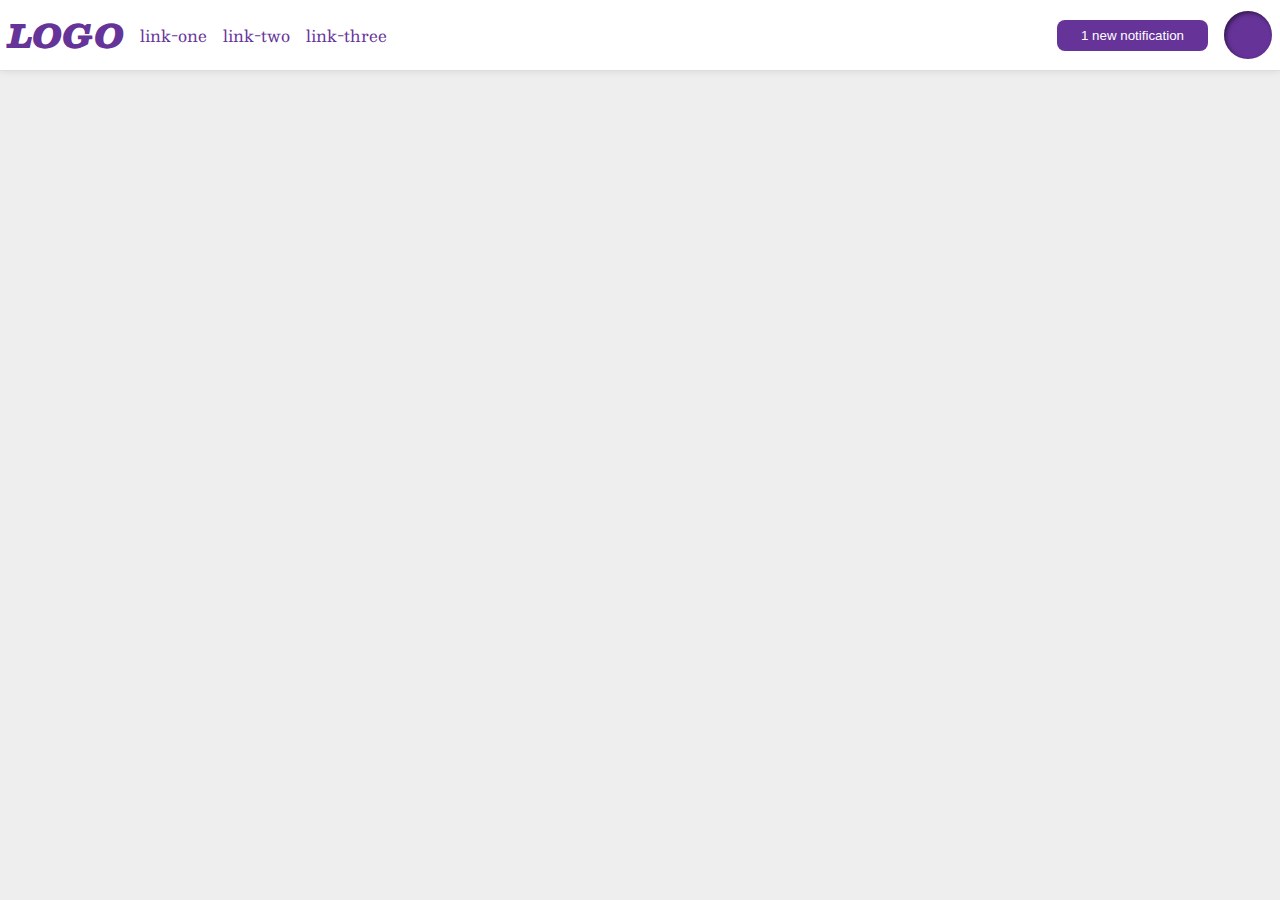
<file: flex/03-flex-header-2/index.html>
<!DOCTYPE html>
<html lang="en">
  <head>
    <meta charset="UTF-8">
    <meta http-equiv="X-UA-Compatible" content="IE=edge">
    <meta name="viewport" content="width=device-width, initial-scale=1.0">
    <title>Flex Header 2</title>
    <link rel="stylesheet" href="style.css">
  </head>
  <body>
    <div class="header">
      <div class="left">
        <div class="logo">
          LOGO
        </div>
        <ul class="links">
          <li><a href="google.com">link-one</a></li>
          <li><a href="google.com">link-two</a></li>
          <li><a href="google.com">link-three</a></li>
        </ul>
      </div>
      <div class="right">
        <button class="notifications">
          1 new notification
        </button>
        <div class="profile-image"></div>
      </div>
    </div>
  </body>
</html>
</file>
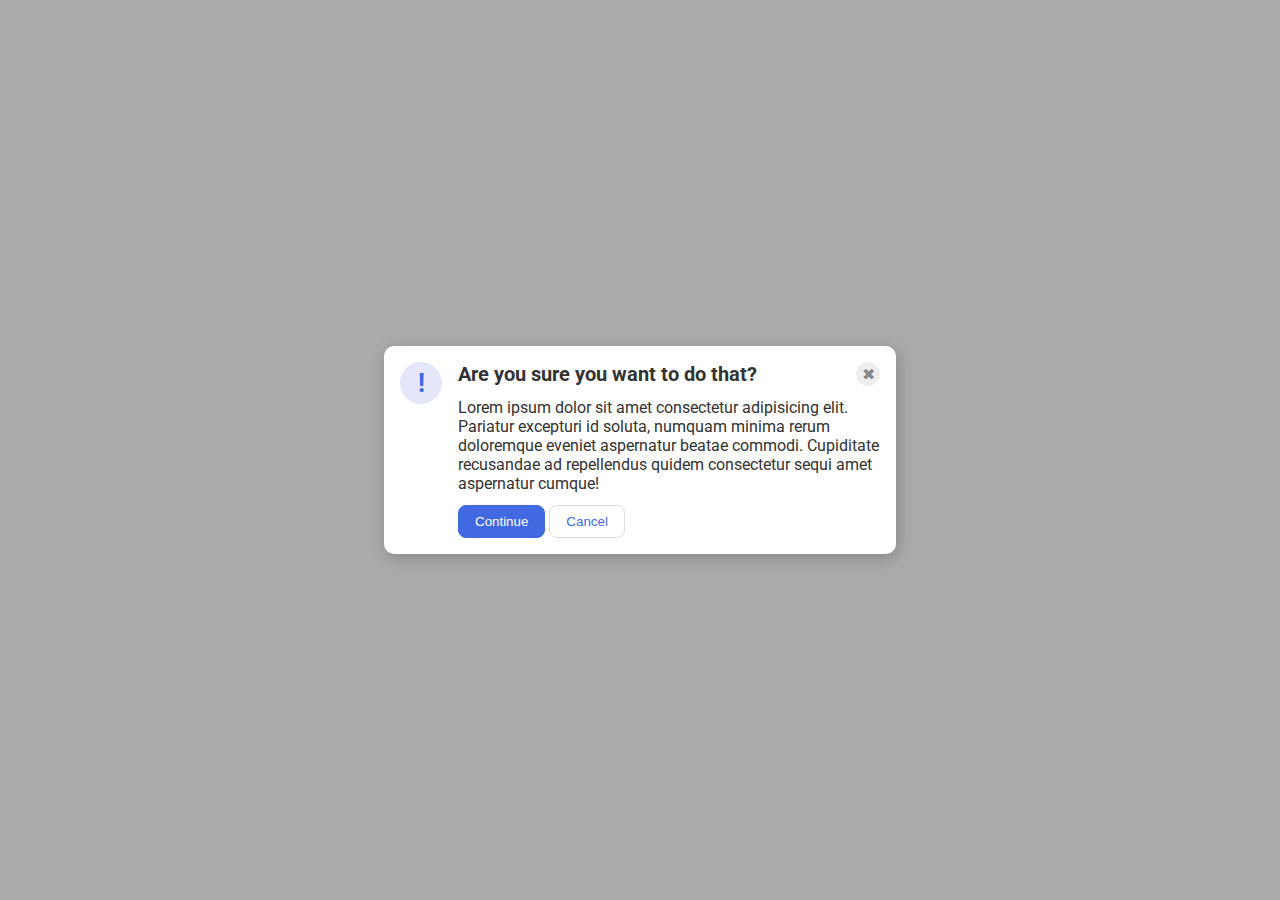
<file: flex/05-flex-modal/index.html>
<!DOCTYPE html>
<html lang="en">
  <head>
    <meta charset="UTF-8">
    <meta http-equiv="X-UA-Compatible" content="IE=edge">
    <meta name="viewport" content="width=device-width, initial-scale=1.0">
    <link rel="stylesheet" href="style.css">
    <title>Modal</title>
  </head>
  <body>
    <div class="modal">
      <div class="icon">!</div>
      <div class="right-side">
          <div class="header">Are you sure you want to do that?
            <button class="close-button">✖</button>
          </div>
        <div class="text">Lorem ipsum dolor sit amet consectetur adipisicing elit. Pariatur excepturi id soluta, numquam minima rerum doloremque eveniet aspernatur beatae commodi. Cupiditate recusandae ad repellendus quidem consectetur sequi amet aspernatur cumque!</div>
        <div class="buttons">
          <button class="continue">Continue</button>
          <button class="cancel">Cancel</button>
        </div>
      </div>
    </div>
  </body>
</html>
</file>
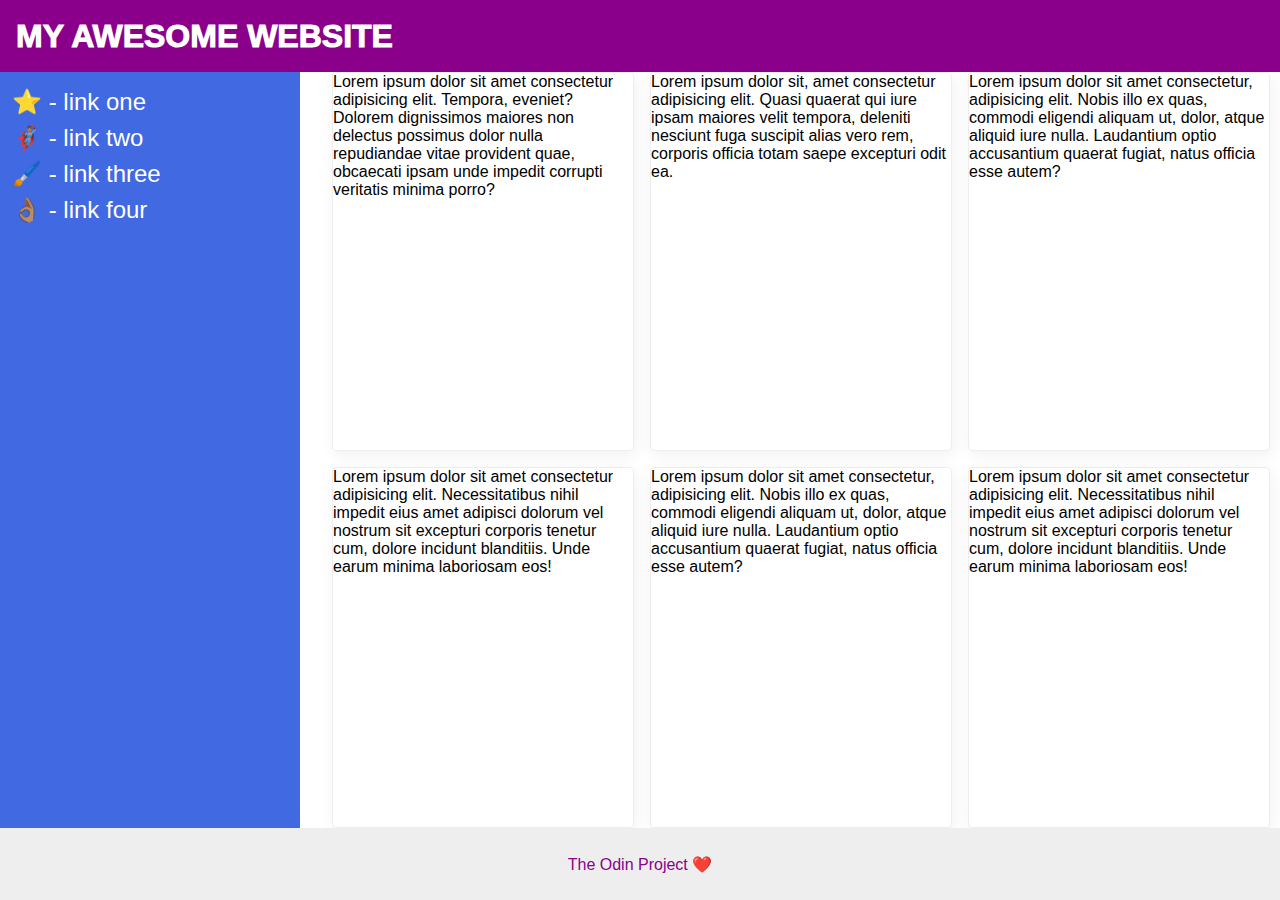
<file: flex/07-flex-layout-2/index.html>
<!DOCTYPE html>
<html lang="en">
  <head>
    <meta charset="UTF-8">
    <meta http-equiv="X-UA-Compatible" content="IE=edge">
    <meta name="viewport" content="width=device-width, initial-scale=1.0">
    <title>The Holy Grail</title>
    <link rel="stylesheet" href="style.css">
  </head>
  <body>
    <div class="header">
      MY AWESOME WEBSITE
    </div>
    
    <div class="middle">
      <div class="sidebar">
        <ul>
          <li><a href="#">⭐ - link one</a></li>
          <li><a href="#">🦸🏽‍♂️ - link two</a></li>
          <li><a href="#">🖌️ - link three</a></li>
          <li><a href="#">👌🏽 - link four</a></li>
        </ul>
      </div>
  
      <div class="cards">
        <div class="card">Lorem ipsum dolor sit amet consectetur adipisicing elit. Tempora, eveniet? Dolorem dignissimos maiores non delectus possimus dolor nulla repudiandae vitae provident quae, obcaecati ipsam unde impedit corrupti veritatis minima porro?</div>
        <div class="card">Lorem ipsum dolor sit, amet consectetur adipisicing elit. Quasi quaerat qui iure ipsam maiores velit tempora, deleniti nesciunt fuga suscipit alias vero rem, corporis officia totam saepe excepturi odit ea.</div>
        <div class="card">Lorem ipsum dolor sit amet consectetur, adipisicing elit. Nobis illo ex quas, commodi eligendi aliquam ut, dolor, atque aliquid iure nulla. Laudantium optio accusantium quaerat fugiat, natus officia esse autem?</div>
        <div class="card">Lorem ipsum dolor sit amet consectetur adipisicing elit. Necessitatibus nihil impedit eius amet adipisci dolorum vel nostrum sit excepturi corporis tenetur cum, dolore incidunt blanditiis. Unde earum minima laboriosam eos!</div>
        <div class="card">Lorem ipsum dolor sit amet consectetur, adipisicing elit. Nobis illo ex quas, commodi eligendi aliquam ut, dolor, atque aliquid iure nulla. Laudantium optio accusantium quaerat fugiat, natus officia esse autem?</div>
        <div class="card">Lorem ipsum dolor sit amet consectetur adipisicing elit. Necessitatibus nihil impedit eius amet adipisci dolorum vel nostrum sit excepturi corporis tenetur cum, dolore incidunt blanditiis. Unde earum minima laboriosam eos!</div>
      </div>
    </div>
    
    <div class="footer">
      The Odin Project ❤️
    </div>
  </body>
</html>
</file>
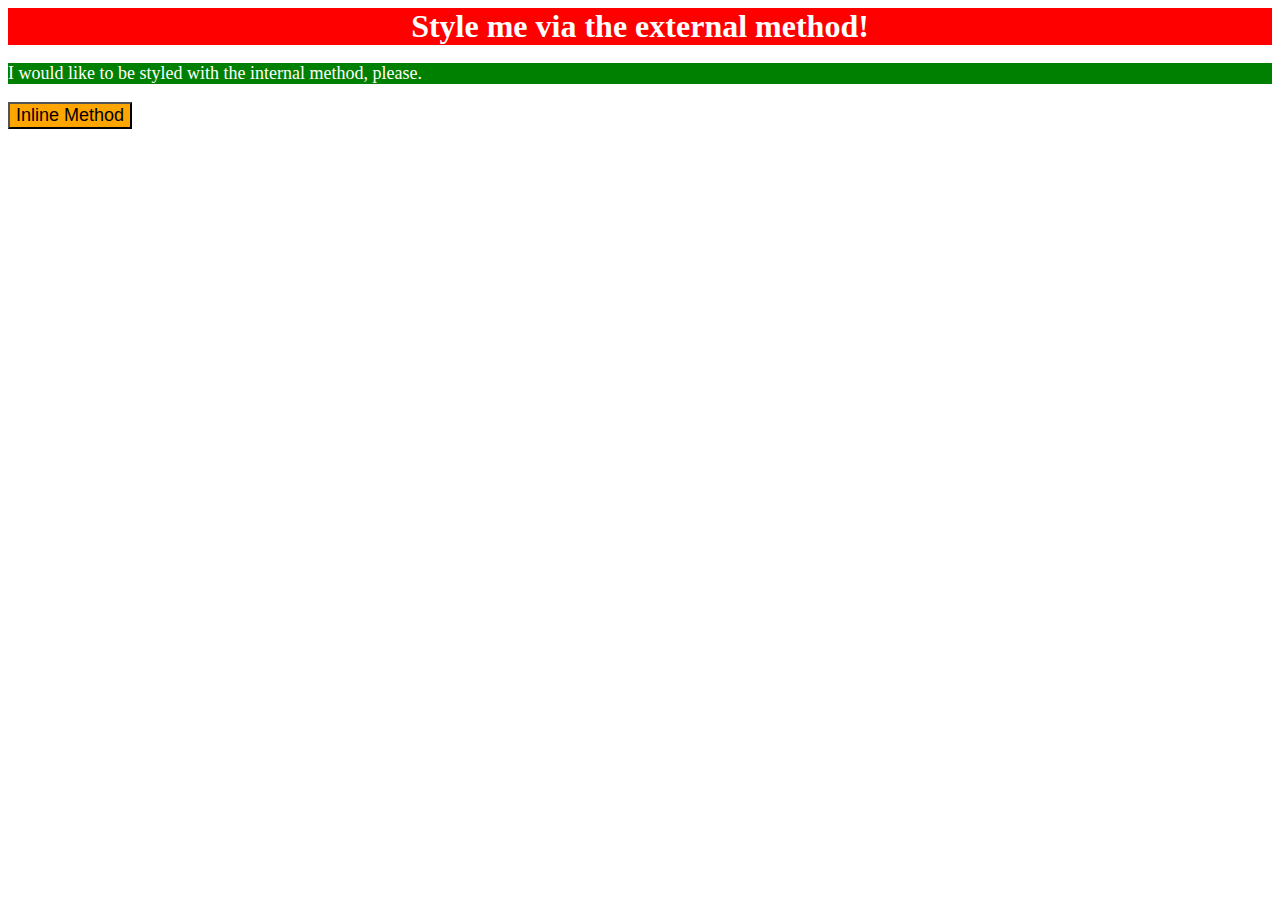
<file: foundations/01-css-methods/index.html>
<!DOCTYPE html>
<html lang="en">
  <head>
    <meta charset="UTF-8">
    <meta http-equiv="X-UA-Compatible" content="IE=edge">
    <meta name="viewport" content="width=device-width, initial-scale=1.0">
    <title>Methods for Adding CSS</title>
    <link rel="stylesheet" href="style.css">

    <style>
      p {
        background-color: green;
        color: white;
        font-size: 18px;
      }
    </style>
  </head>
  <body>
    <div>Style me via the external method!</div>
    <p>I would like to be styled with the internal method, please.</p>
    <button style="background-color: orange; font-size: 18px;">Inline Method</button>
  </body>
</html>
</file>
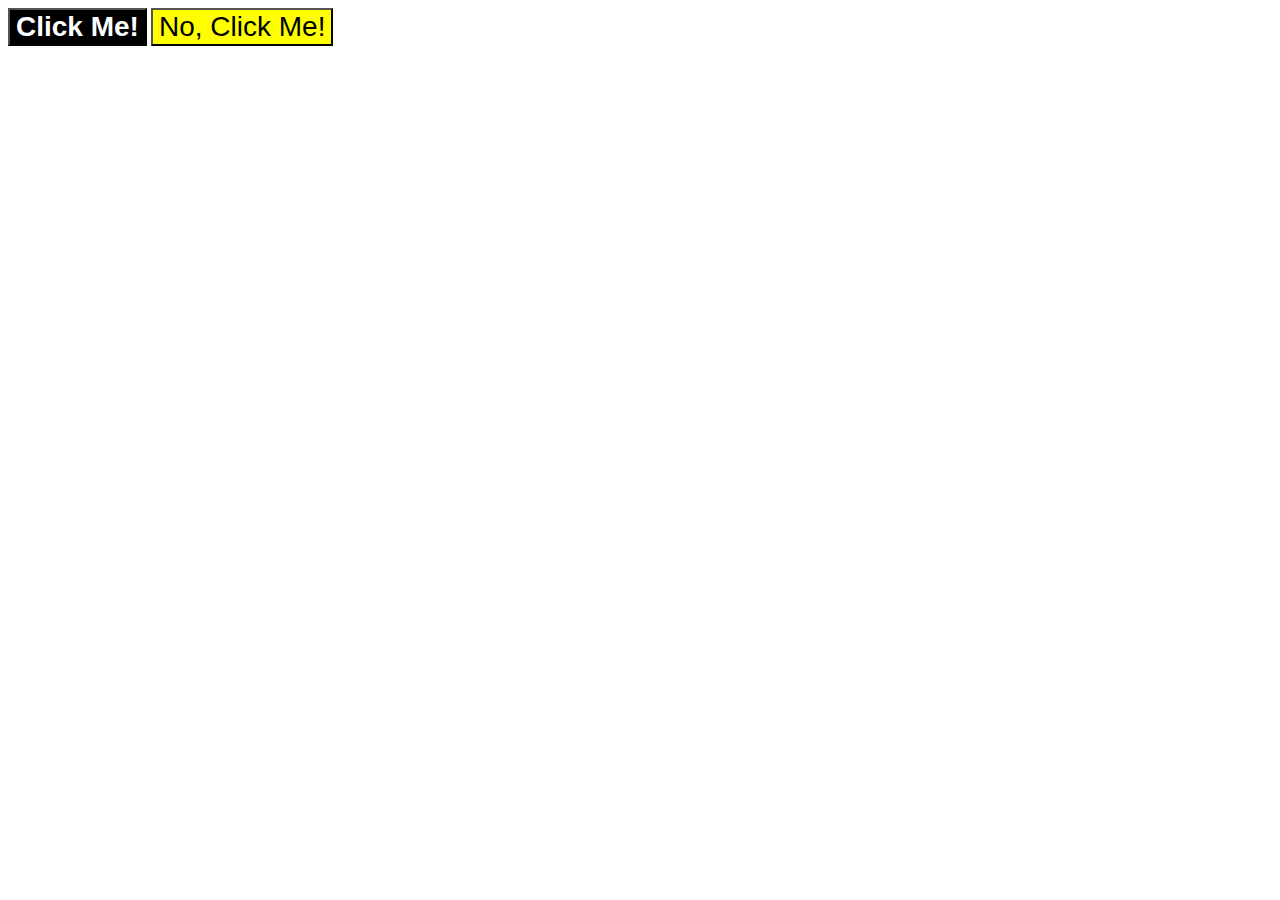
<file: foundations/03-grouping-selectors/index.html>
<!DOCTYPE html>
<html lang="en">
  <head>
    <meta charset="UTF-8">
    <meta http-equiv="X-UA-Compatible" content="IE=edge">
    <meta name="viewport" content="width=device-width, initial-scale=1.0">
    <title>Grouping Selectors</title>
    <link rel="stylesheet" href="style.css">
  </head>
  <body>
    <button class="button1">Click Me!</button>
    <button class="button2">No, Click Me!</button>
  </body>
</html>
</file>
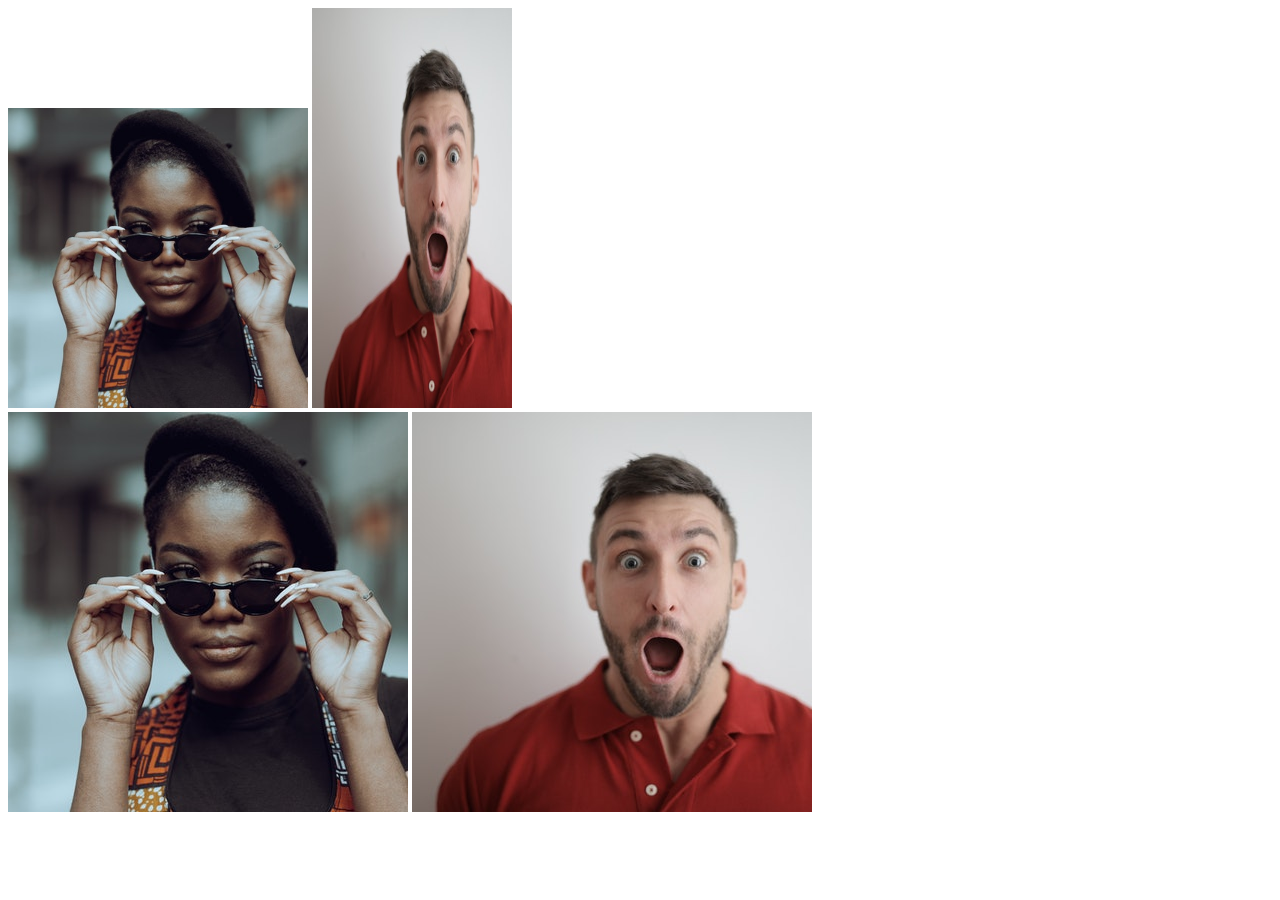
<file: foundations/04-chaining-selectors/index.html>
<!DOCTYPE html>
<html lang="en">
  <head>
    <meta charset="UTF-8">
    <meta http-equiv="X-UA-Compatible" content="IE=edge">
    <meta name="viewport" content="width=device-width, initial-scale=1.0">
    <title>Chaining Selectors</title>
    <link rel="stylesheet" href="style.css">
  </head>
  <body>
    <!-- Check image source path. Review Foundations
      lesson - Links and Images -->
    <!-- Use the classes BELOW this line -->
    <div>
      <img class="avatar proportioned"
        src="images/pexels-katho-mutodo-8434791.jpg"
        alt="Woman with glasses">
      <img class="avatar distorted"
        src="images/pexels-andrea-piacquadio-3777931.jpg"
        alt="Man with surprised expression">
    </div>
    <!-- Use the classes ABOVE this line -->
    <div>
      <img class="original proportioned"
        src="images/pexels-katho-mutodo-8434791.jpg"
        alt="Woman with glasses">
      <img class="original distorted"
        src="images/pexels-andrea-piacquadio-3777931.jpg"
        alt="Man with surprised expression">
    </div>
  </body>
</html>
</file>
<file: flex/03-flex-header-2/style.css>
/* this is some magical font-importing.  
you'll learn about it later. */
@import url('https://fonts.googleapis.com/css2?family=Besley:ital,wght@0,400;1,900&display=swap');

body {
  margin: 0;
  background: #eee;
  font-family: Besley, serif;
}

.header {
  background: white;
  border-bottom: 1px solid #ddd;
  box-shadow: 0 0 8px rgba(0,0,0,.1);
  display: flex;
  justify-content: space-between;
  align-items: center;
}

.profile-image {
  background: rebeccapurple;
  box-shadow: inset 2px 2px 4px rgba(0,0,0,.5);
  border-radius: 50%;
  width: 48px;
  height: 48px;
}

.logo {
  color: rebeccapurple;
  font-size: 32px;
  font-weight: 900;
  font-style: italic;
}

button {
  border: none;
  border-radius: 8px;
  background: rebeccapurple;
  color: white;
  padding: 8px 24px;
}

a {
  /* this removes the line under our links */
  text-decoration: none;
  color: rebeccapurple;
}

ul {
  list-style-type: none;
  display: flex;
  gap: 16px;
  margin: 0;
  padding: 0;
}

.left, .right {
  display: flex;
  gap: 16px;
  padding: 8px;
  align-items: center;
}
</file>
<file: flex/05-flex-modal/style.css>
@import url('https://fonts.googleapis.com/css2?family=Roboto:wght@400;700&display=swap');

html, body {
  height: 100%;
}

body {
  font-family: Roboto, sans-serif;
  margin: 0;
  background: #aaa;
  color: #333;
  /* I'll give you this one for free lol */
  display: flex;
  align-items: center;
  justify-content: center;
}

.modal {
  background: white;
  width: 480px;
  border-radius: 10px;
  box-shadow: 2px 4px 16px rgba(0,0,0,.2);
  display: flex;
  padding: 16px;
  gap: 16px;
}

.close-button {
  display: flex;
  flex-shrink: 0;
}

.header {
  font-size: 20px;
  font-weight: bold;
  display: flex;
  justify-content: space-between;
}

.icon {
  color: royalblue;
  font-size: 26px;
  font-weight: 700;
  background: lavender;
  width: 42px;
  height: 42px;
  border-radius: 50%;
  display: flex;
  align-items: center;
  justify-content: center;
  flex-shrink: 0;
}

.right-side {
  display: flex;
  flex-direction: column;
  gap: 12px
}

.close-button {
  background: #eee;
  border-radius: 50%;
  color: #888;
  font-weight: 400;
  font-size: 16px;
  height: 24px;
  width: 24px;
  display: flex;
  align-items: center;
  justify-content: center;
  border: 1px solid #eee;
  padding: 0;
}

.buttons {
  display: flex;
  gap: 4px
}

button {
  cursor: pointer;
  padding: 8px 16px;
  border-radius: 8px;
}

button.continue {
  background: royalblue;
  border: 1px solid royalblue;
  color: white;
}

button.cancel {
  background: white;
  border: 1px solid #ddd;
  color: royalblue;
}
</file>
<file: flex/07-flex-layout-2/style.css>
body {
  font-family: -apple-system, BlinkMacSystemFont, 'Segoe UI', Roboto, Oxygen, Ubuntu, Cantarell, 'Open Sans', 'Helvetica Neue', sans-serif;
  margin: 0;
  min-height: 100vh;
  display: flex;
  flex-direction: column;
  justify-content: space-between;
}

.header {
  height: 72px;
  background: darkmagenta;
  color: white;
  font-size: 32px;
  font-weight: 1000;
  padding-left: 16px;
  display: flex;
  align-items: center;
}

.footer {
  height: 72px;
  background: #eee;
  color: darkmagenta;
  text-align: center;
  display: flex;
  align-items: center;
  justify-content: center;
}

.sidebar {
  width: 300px;
  background: royalblue;
  box-sizing: border-box;
  display: flex;
  flex-shrink: 0;
}

.card {
  border: 1px solid #eee;
  box-shadow: 2px 4px 16px rgba(0,0,0,.06);
  border-radius: 4px;
  width: 300px;
}

.middle {
  display: flex;
  flex-grow: 1;
  gap: 32px;
}

.cards {
  display: flex;
  gap: 16px;
  flex-wrap: wrap;
}

.sidebar ul {
  list-style-type: none;
  padding-left: 0;
  display: flex;
  flex-direction: column;
  gap: 8px;
}

.sidebar a {
  color: white;
  font-size: 24px;
  text-decoration: none;
  padding-left: 12px;
}
</file>
<file: foundations/01-css-methods/style.css>
div {
    background-color: red;
    color: white;
    font-size: 32px;
    text-align: center;
    font-weight: bold;
}
</file>
<file: foundations/03-grouping-selectors/style.css>
.button1,
.button2 {
    font-size: 28px;
    font-family: Helvetica, "Times New Roman", sans-serif;
}

.button1 {
    background-color: rgb(0, 0, 0);
    color: rgb(255, 255, 255);
    font-weight: bold;
}

.button2 {
    background-color: rgb(255, 255, 0);
}
</file>
<file: foundations/04-chaining-selectors/style.css>
/* Add CSS Styling */

.avatar.proportioned {
    width: 300px;
    height: auto;
}

.avatar.distorted {
    width: 200px;
    height: 400px;
}
</file>
